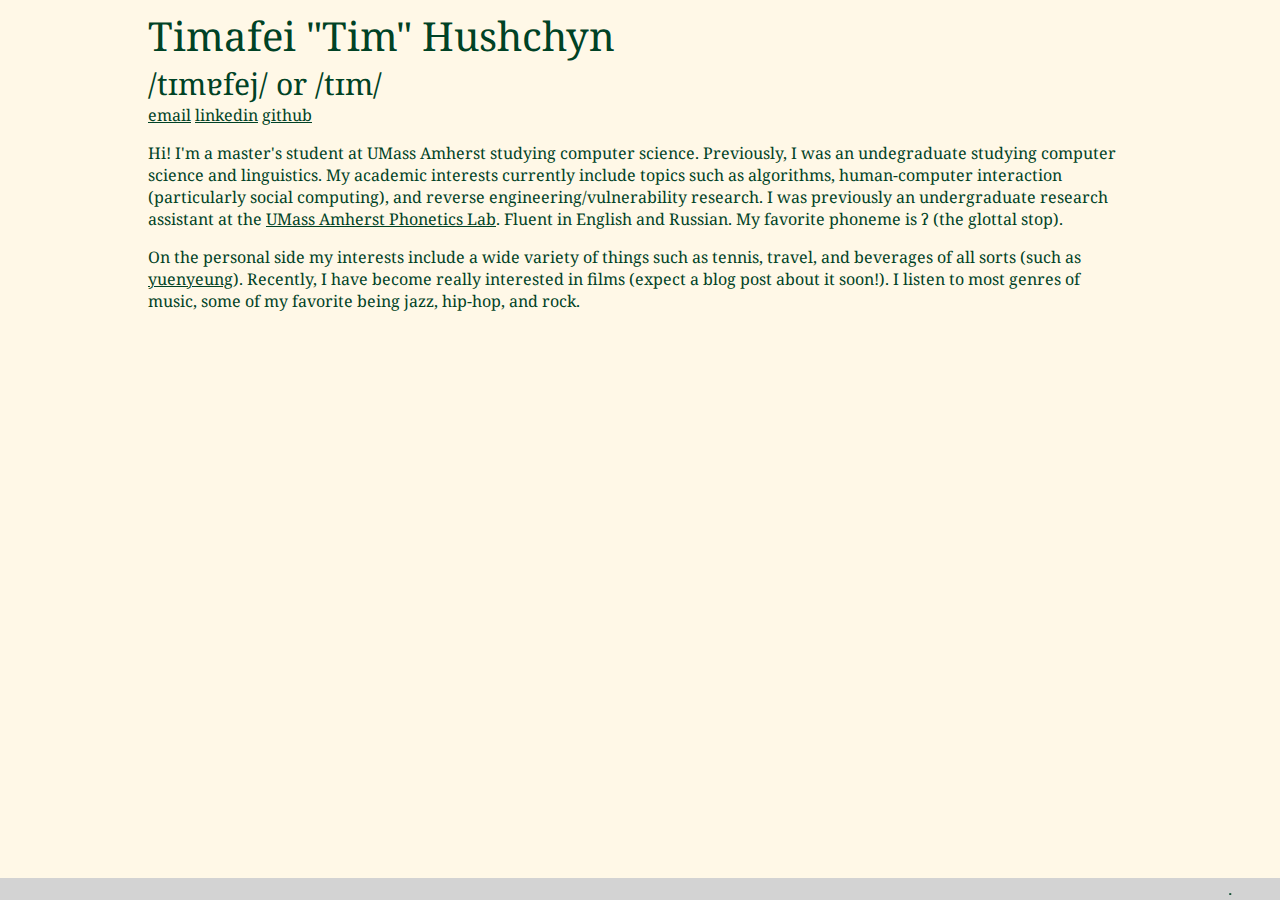
<file: index.html>
<!DOCTYPE html>
<html lang="en">
<head>
    <title>Tim's site</title>
    <link rel="stylesheet"
          href="https://fonts.googleapis.com/css2?family=Noto+Serif">
    <link rel="stylesheet" type="text/css" href="style.css">
    <script src="index.js"></script>
    <meta
  name="description"
  content="Timafei Hushchyn is a computer science and linguistics student at the Universtiy of Massachussets Amherst">
<meta name="viewport" content="width=device-width, initial-scale=1" />
</head>
<body>
    <div id="name"><a href="/404.html" id="t">T</a>imafei "Tim" Hushchyn</div>
    <div id="ipa">/tɪmɐfej/ or /tɪm/</div>
    <a class="link" href="mailto:thushchyn@umass.edu">email</a>  <a class="link" href="https://www.linkedin.com/in/timafei/">linkedin</a> <a class="link" href="https://github.com/Tim70">github</a> 
    <p>Hi! I'm a master's student at UMass Amherst studying computer science. Previously, I was an undegraduate studying computer science and linguistics. My academic interests currently include topics such as algorithms, human-computer interaction (particularly social computing), and reverse engineering/vulnerability research. I was previously an undergraduate research assistant at the <a class="link" href="https://blogs.umass.edu/jkingstn/phonetics-laboratory/">UMass Amherst Phonetics Lab</a>. Fluent in English and Russian. My favorite phoneme is ʔ (the glottal stop).</p>
    <p>On the personal side my interests include a wide variety of things such as tennis, travel, and beverages of all sorts (such as <a class="link" id="bev" href=""></a>). Recently, I have become really interested in films (expect a blog post about it soon!). I listen to most genres of music, some of my favorite being jazz, hip-hop, and rock.</p>
    <div id="umaring"></div>
    <script id="umaring_js" src="https://umaring.mkr.cx/ring.js?id=timafei" onload="createObserver()"></script>
    <marquee id="time">.</marquee>
</body>
</html>
</file>
<file: style.css>
html {
    background-color: #FFF8E7;
    color:#004225;
    font-family: "Noto Serif", serif;
    font-display: swap;
    animation: 0.5s clearin;
    width: 1000px;
    max-width: 100%;
    margin: auto
}
#name {
    font-family: "Noto Serif", serif;
    font-size: 40px;
}

.link{
    color: inherit;
}
#ipa{
    font-family: "Noto Serif", serif;
    font-size: 30px;
}
#time{
    font-family: "Noto Serif", serif;
    position: absolute;
    bottom: 0;
    left: 0;
    background-color: lightgray;
}
#t{
    text-decoration: none;
    color: inherit;
}
.offline{
    color:red;
    background-color: black;
}

@keyframes clearin {
    from {
        filter: blur(20px);
    }
    to {
        filter: blur(0);
    }
}
</file>
